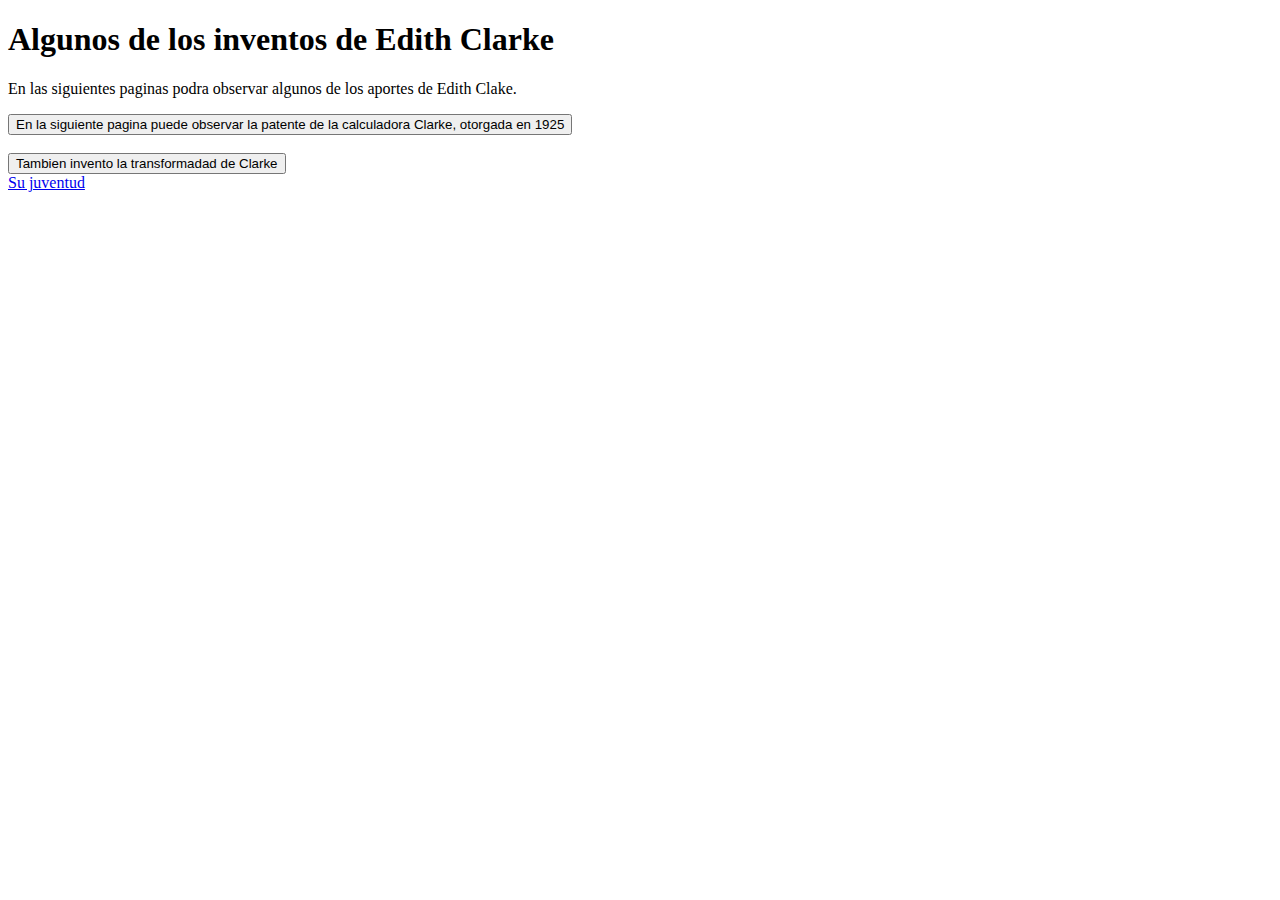
<file: Flask/primera.html>
<!DOCTYPE html>
<html>
    <head>
        <meta http-equiv="Content-Type" content="text/html;charset=UTF-8">
        <meta name="viewport" content="width=device-width, initial-scale=1.0">
        <title>Inventos</title>
    </head>
    <body>
        <h1 class="color">Algunos de los inventos de Edith Clarke</h1>
        <p>
            En las siguientes paginas podra observar algunos de los aportes de Edith Clake.
        </p>

        <script>
            function calcula(){
            alert("Calculadora Clarke")
            location.href="https://www.sectorelectricidad.com/17248/edith-clarke-la-primera-gran-maestra-de-ingenieria-electrica/"
        }
        function Transformada(){
            alert("Transformada  Clarke")
            location.href="https://matematicasenfemeninoplural.wordpress.com/2019/03/01/edith-clarke/"
        }
   
        </script>
            <nav class="bot">
                <input type="button" onclick="javascript:calcula();" value="En la siguiente pagina puede observar la patente de la calculadora Clarke, otorgada en 1925"/>
                <br>
                <br>
                <input type="button" onclick="javascript:Transformada();" value="Tambien invento la transformadad de Clarke"/>
            </nav>
    <a href="/2"> Su juventud</a>
    </body>
</html>
</file>
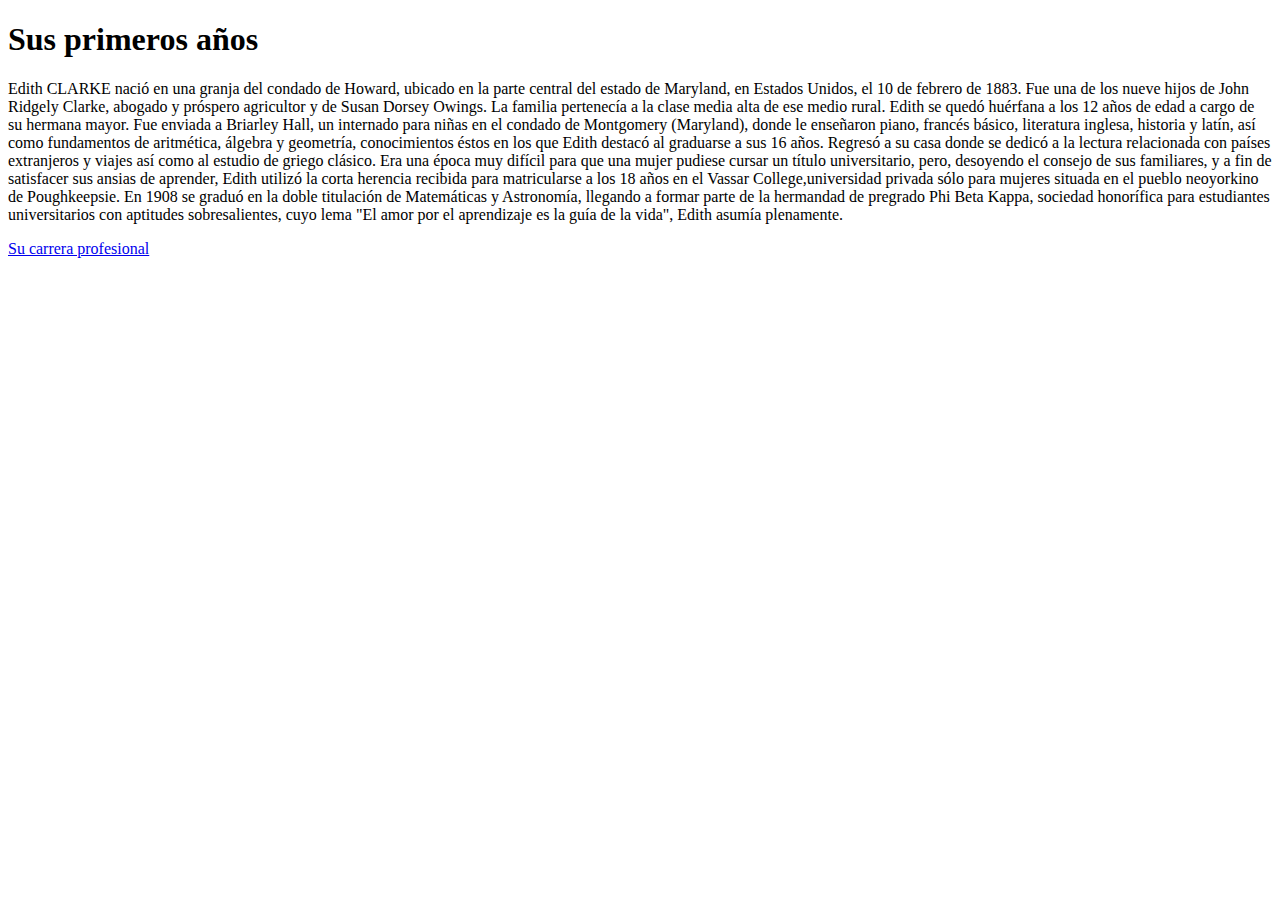
<file: Flask/segunda.html>
<!DOCTYPE html>
<html>
    <head>
        <meta http-equiv="Content-Type" content="text/html;charset=UTF-8">
        <meta name="viewport" content="width=device-width, initial-scale=1.0">
        <title>Primeros años</title>
    </head>
    <body>
        <h1 class="color">Sus primeros años</h1>
        <p>
            Edith CLARKE nació en una granja del condado de Howard, ubicado en la 
            parte central del estado de Maryland, en Estados Unidos, el 10 de febrero
            de 1883. Fue una de los nueve hijos de John Ridgely Clarke, abogado y 
            próspero agricultor y de Susan Dorsey Owings. La familia pertenecía a la clase
            media alta de ese medio rural. Edith se quedó huérfana a los 12 años de edad
            a cargo de su hermana mayor. Fue enviada a Briarley Hall, un internado para niñas
            en el condado de Montgomery (Maryland), donde le enseñaron piano, francés básico,
            literatura inglesa, historia y latín, así como fundamentos de aritmética, álgebra
            y geometría, conocimientos éstos en los que Edith destacó al graduarse a sus 16
            años.
            Regresó a su casa donde se dedicó a la lectura relacionada con países extranjeros y viajes
            así como al estudio de griego clásico. Era una época muy difícil para que una mujer pudiese 
            cursar un título universitario, pero, desoyendo el consejo de sus familiares, y a fin de satisfacer 
            sus ansias de aprender, Edith utilizó la corta herencia recibida para matricularse a los 18 años en el
            Vassar College,universidad privada sólo para mujeres situada en el pueblo neoyorkino de Poughkeepsie. En 1908 se graduó en la doble titulación de 
            Matemáticas y Astronomía, llegando a formar parte de la hermandad de pregrado Phi Beta Kappa, sociedad 
            honorífica para estudiantes universitarios con aptitudes sobresalientes, cuyo lema "El 
            amor por el aprendizaje es la guía de la vida", Edith asumía plenamente.

        </p>
    <a href="/3">Su carrera profesional </a>
    </body>
</html>
</file>
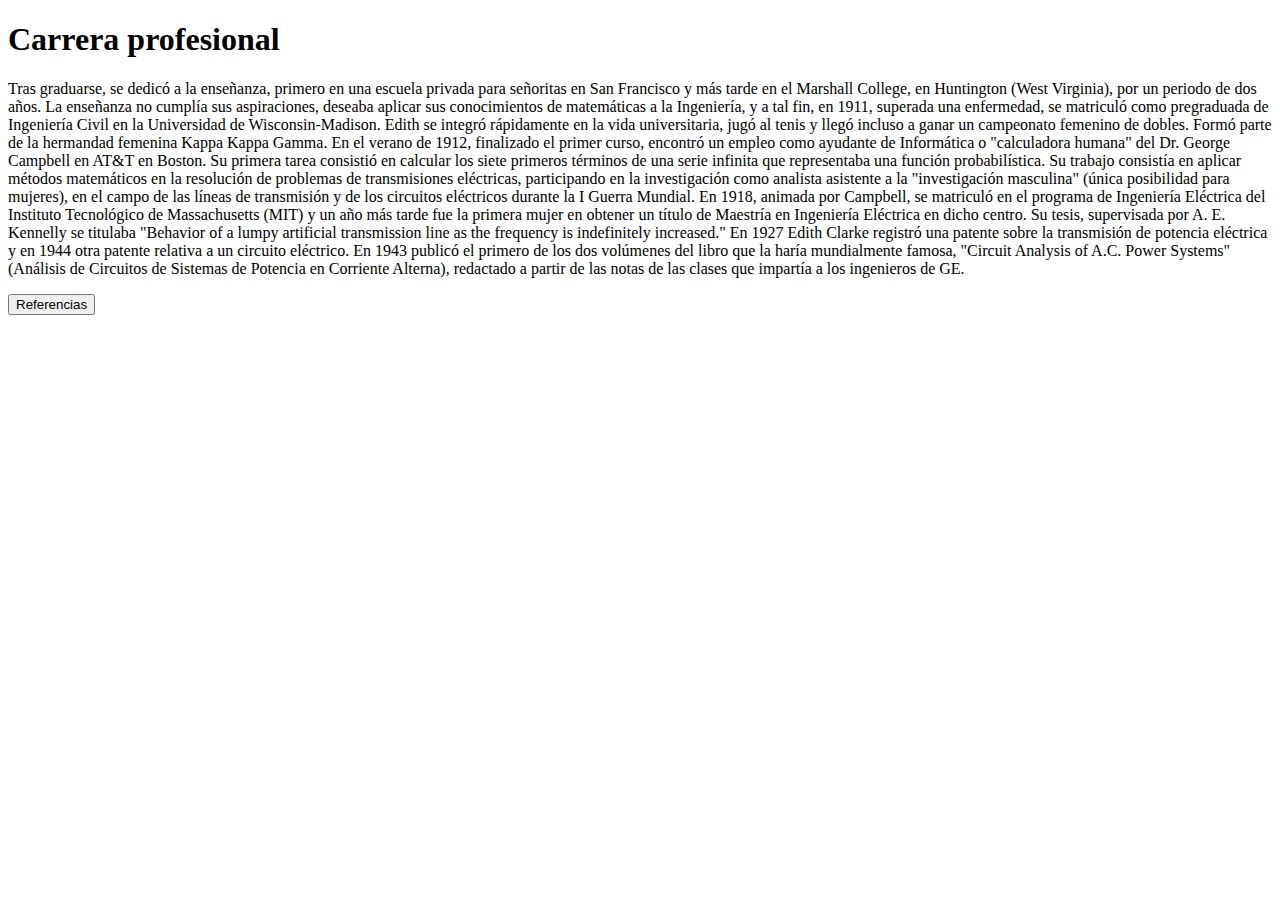
<file: Flask/tercera.html>
<!DOCTYPE html>
<html>
    <head>
        <meta http-equiv="Content-Type" content="text/html;charset=UTF-8">
        <meta name="viewport" content="width=device-width, initial-scale=1.0">
        <title>Después de su grado</title>
    </head>
    <body>
        <h1 class="color">Carrera profesional</h1>
        <p>
            Tras graduarse, se dedicó a la enseñanza, primero en una escuela privada para señoritas en San Francisco
            y más tarde en el Marshall College, en Huntington (West Virginia), por un periodo de dos años.
            La enseñanza no cumplía sus aspiraciones, deseaba aplicar sus conocimientos de matemáticas a la Ingeniería, 
            y a tal fin, en 1911, superada una enfermedad, se matriculó como pregraduada de Ingeniería Civil en la Universidad 
            de Wisconsin-Madison. Edith se integró rápidamente en la vida universitaria, jugó al tenis y llegó incluso a ganar 
            un campeonato femenino de dobles. Formó parte de la hermandad femenina Kappa Kappa Gamma.
            En el verano de 1912, finalizado el primer curso, encontró un empleo como ayudante de Informática o "calculadora 
            humana" del Dr. George Campbell en AT&T en Boston. Su primera tarea consistió en calcular los siete primeros términos de una 
            serie infinita que representaba una función probabilística. Su trabajo consistía en aplicar métodos matemáticos en 
            la resolución de problemas de transmisiones eléctricas, participando en la investigación como analista asistente a la 
            "investigación masculina" (única posibilidad para mujeres), en el campo de las líneas de transmisión y de los circuitos 
            eléctricos durante la I Guerra Mundial.
            En 1918, animada por Campbell, se matriculó en el programa de Ingeniería Eléctrica del Instituto Tecnológico de Massachusetts 
            (MIT) y un año más tarde fue la primera mujer en obtener un título de Maestría en Ingeniería Eléctrica en dicho centro. Su tesis, 
            supervisada por A. E. Kennelly se titulaba "Behavior of a lumpy artificial transmission line as the frequency 
            is indefinitely increased."
            En 1927 Edith Clarke registró una patente sobre la transmisión de potencia eléctrica y en 1944 otra patente relativa a un circuito eléctrico.
            En 1943 publicó el primero de los dos volúmenes del libro que la haría mundialmente famosa, "Circuit Analysis of A.C. 
            Power Systems" (Análisis de Circuitos de Sistemas de Potencia en Corriente Alterna), redactado a partir de las notas de las clases 
            que impartía a los ingenieros de GE.
        </p>
    
    
        <script>
            function referencias(){
            alert("Referencias")
            location.href="https://forohistorico.coit.es/index.php/personajes/personajes-internacionales/item/clarke-edith"
        }

   
        </script>
            <nav class="bot">
                <input type="button" onclick="javascript:referencias();" value="Referencias"/>
                <br>
            </nav>
    
    </body>
</html>
</file>
